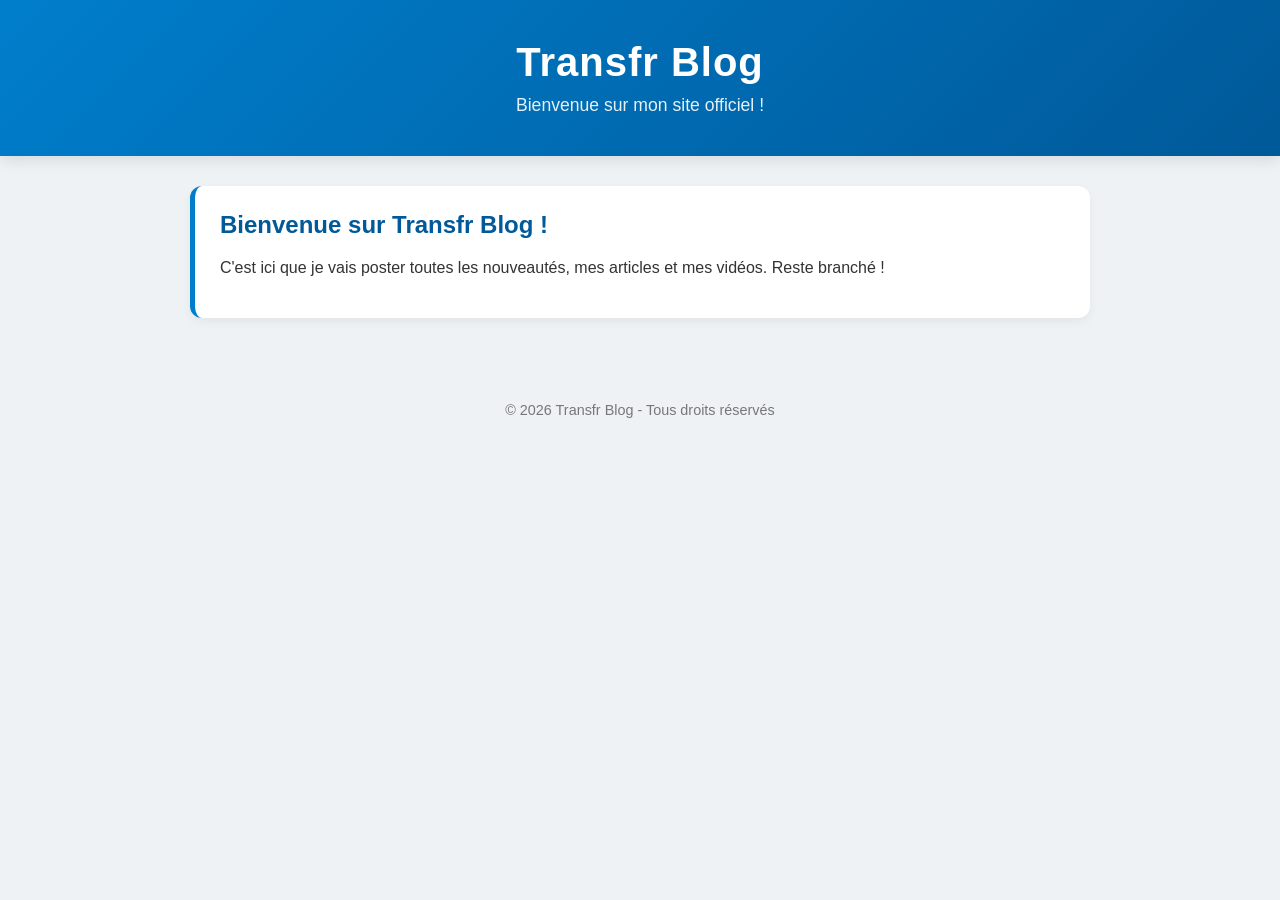
<file: index.html>
<!DOCTYPE html>
<html lang="fr">
<head>
    <meta charset="UTF-8">
    <meta name="viewport" content="width=device-width, initial-scale=1.0">
    
    <title>Transfr Blog - Le site officiel</title>
    
    <meta name="description" content="Découvre Transfr Blog ! Retrouve tous mes articles, mes vidéos, mes actus gaming et mes blagues en un seul endroit.">
    
    <style>
        body {
            font-family: 'Segoe UI', Tahoma, Geneva, Verdana, sans-serif;
            background-color: #eef2f5;
            margin: 0;
            padding: 0;
            color: #333;
        }
        header {
            background: linear-gradient(135deg, #007ecc, #005999);
            color: white;
            padding: 40px 20px;
            text-align: center;
            box-shadow: 0 4px 15px rgba(0,0,0,0.1);
        }
        header h1 {
            margin: 0;
            font-size: 2.5rem;
            letter-spacing: 1px;
        }
        header p {
            margin: 10px 0 0 0;
            font-size: 1.1rem;
            opacity: 0.9;
        }
        .container {
            max-width: 900px;
            margin: 30px auto;
            padding: 0 20px;
        }
        /* Style de l'article de bienvenue fixe */
        .welcome-post {
            background: #ffffff;
            padding: 25px;
            margin-bottom: 30px;
            border-radius: 12px;
            box-shadow: 0 4px 10px rgba(0,0,0,0.05);
            border-left: 5px solid #007ecc;
        }
        .welcome-post h2 {
            margin-top: 0;
            color: #005999;
        }
        /* Style des articles avec texte à gauche et vidéo à droite */
        .post {
            background: white;
            padding: 25px;
            margin-bottom: 25px;
            border-radius: 12px;
            box-shadow: 0 4px 6px rgba(0,0,0,0.05);
            display: flex;
            flex-direction: row;
            gap: 20px;
            align-items: center;
            flex-wrap: wrap; /* S'adapte si l'écran est petit */
        }
        .post-content {
            flex: 1;
            min-width: 250px;
        }
        .post h2 {
            margin-top: 0;
            color: #007ecc;
        }
        .post p {
            line-height: 1.6;
            color: #555;
            white-space: pre-wrap;
        }
        /* Zone pour la vidéo sur le côté droit */
        .post-media {
            flex: 1;
            min-width: 250px;
            max-width: 400px;
        }
        .post-media video, .post-media iframe {
            width: 100%;
            border-radius: 8px;
            box-shadow: 0 2px 8px rgba(0,0,0,0.1);
        }
        footer {
            text-align: center;
            padding: 20px;
            color: #777;
            font-size: 0.9rem;
            margin-top: 50px;
        }
    </style>
</head>
<body>

    <header>
        <h1>Transfr Blog</h1>
        <p>Bienvenue sur mon site officiel !</p>
    </header>

    <div class="container">
        <div class="welcome-post">
            <h2>Bienvenue sur Transfr Blog !</h2>
            <p>C'est ici que je vais poster toutes les nouveautés, mes articles et mes vidéos. Reste branché !</p>
        </div>

        </div>

    <footer>
        <p>© 2026 Transfr Blog - Tous droits réservés</p>
    </footer>

</body>
</html>
</file>
